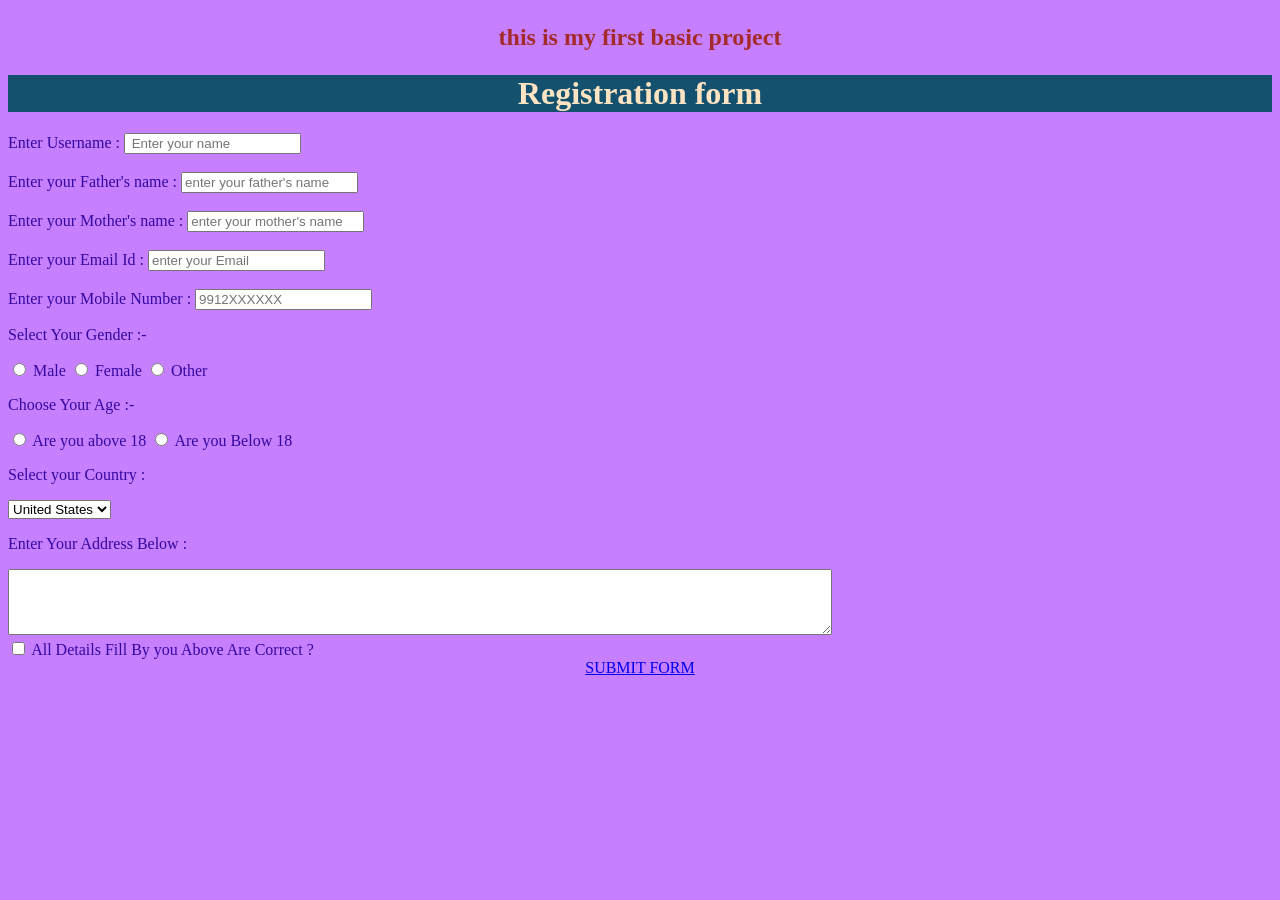
<file: 1st_Form/index.html>
<!DOCTYPE html>
<html lang="en">

<head>
    <meta charset="UTF-8">
    <meta name="viewport" content="width=device-width, initial-scale=1.0">
    <title>Registration form </title>
    <link rel="stylesheet" href="style.css">
</head>

<body>
    <div>
            <h2><p style="color: brown; text-align: center;"> this is my first basic project  </p></h2>
        </div>
    <h1 style="background-color:rgb(19, 81, 110) ; text-align: center; color: bisque;"> Registration form </h1>
    <!--<h1 style="color: black; ">Registration form</h1>-->
    <form action="post">
        <div>
            <label for="username">Enter Username : </label>
            <input type="text" id="username" name="username" placeholder=" Enter your name">

        </div>
        <br>
        <div>
            <label for="username">Enter your Father's name : </label>
            <input type="text" id="username" name="username" placeholder="enter your father's name">

        </div>
        <br>
        <div>
            <label for="username">Enter your Mother's name : </label>
            <input type="text" id="username" name="username" placeholder="enter your mother's name">

        </div>
<br>
        <div>
            <label for="mail">Enter your Email Id : </label>
            <input type="text" id="mail" name="username" placeholder="enter your Email">

        </div>
<br>

        <div>
            <label for="no">Enter your Mobile Number : </label>
            <input type="text" id="no" name="username" placeholder="9912XXXXXX">

        </div>

        <div>
            <p>Select Your Gender :- </p>
            <input type="radio" id="male" name="gender" value="male">
            <label for="male">Male</label>
            <input type="radio" id="female" name="gender" value="female">
            <label for="female">Female</label>
            <input type="radio" id="other" name="gender" value="other">
            <label for="other">Other</label>
        </div>

        <div>

            <p>Choose Your Age :- </p>
            <input type="radio" id="Are" name="subscribe" value="yes">
            <label for="Are">Are you above 18 </label>
            <input type="radio" id="Are" name="subscribe" value="yes">
            <label for="Are">Are you Below 18 </label>
        </div>
        <div>
            <!--<label for="Country"> Select Your Country :</label>-->
            <p>Select your Country :</p>
            <select name="Country">
                <option value="United States">United States</option>
                <option value="India">India</option>
                <option value="Africa">Africa</option>
            </select>
        </div>
        <div>
            <!--<label for="Address" >Enter your Address Below :- </label>-->
            <p>Enter Your Address Below :</p>

            <textarea id="Address" name="Address" rows="4" cols="100">

    </textarea>
        </div>
        <div>
            <input type="checkbox" id="subscribe" name="details" value="yes">
            <label for="subscribe">All Details Fill By you Above Are Correct ?</label>
        </div>

        <!--<button type="submit">Register</button>-->
        <div style="text-align: center;">
            <a href="index1.html"> SUBMIT FORM</a>
        </div>

        



    </form>
</body>

</html>
</file>
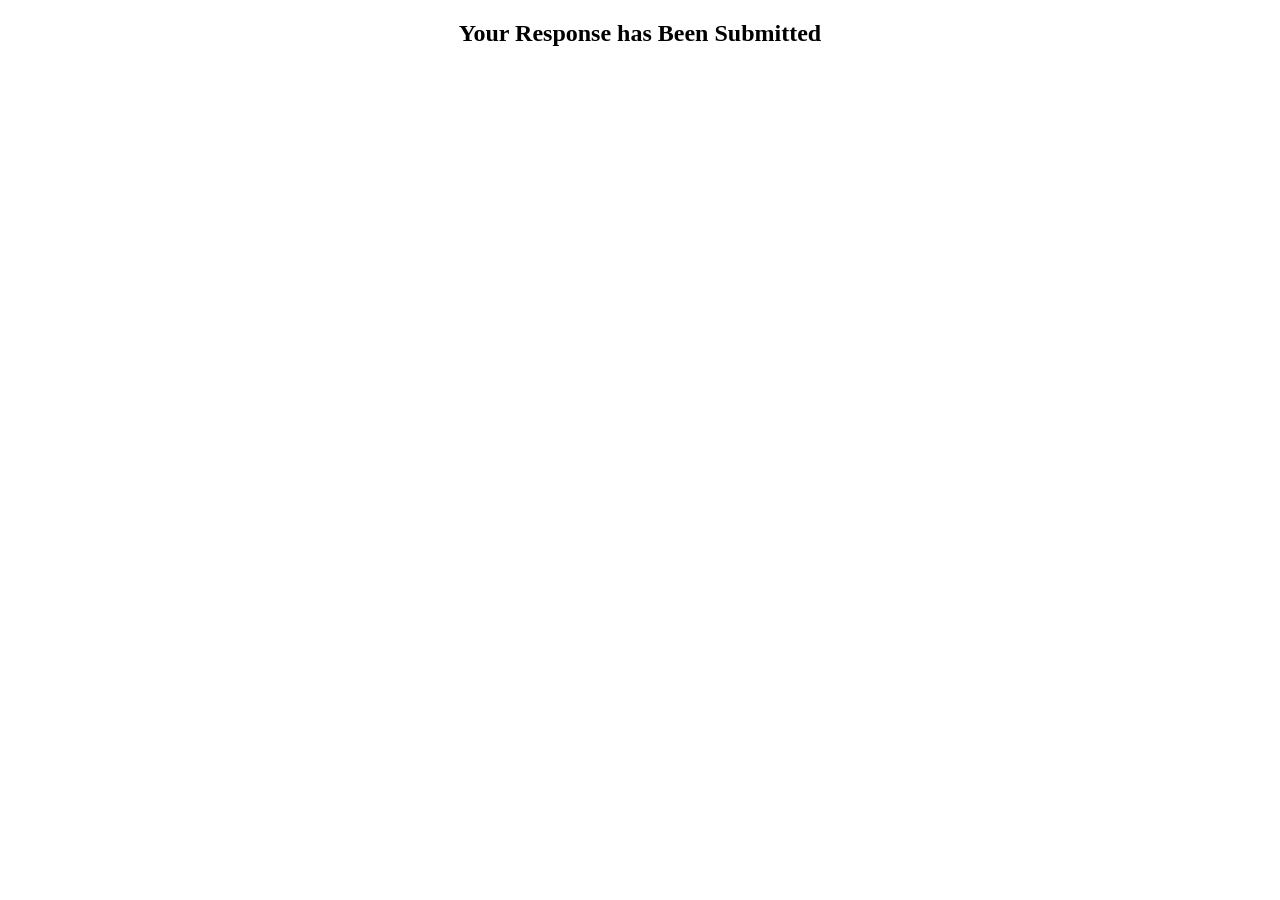
<file: 1st_Form/index1.html>
<!DOCTYPE html>
<html lang="en">
<head>
    <meta charset="UTF-8">
    <meta name="viewport" content="width=device-width, initial-scale=1.0">
    <title>Response page</title>
</head>
<body>
    <h2 style="text-align: center;">Your Response has Been Submitted </h2>
</body>
</html>
</file>
<file: 1st_Form/style.css>
body{
    background-color: rgb(197, 127, 255);
    color: rgb(54, 8, 161);
}
</file>
